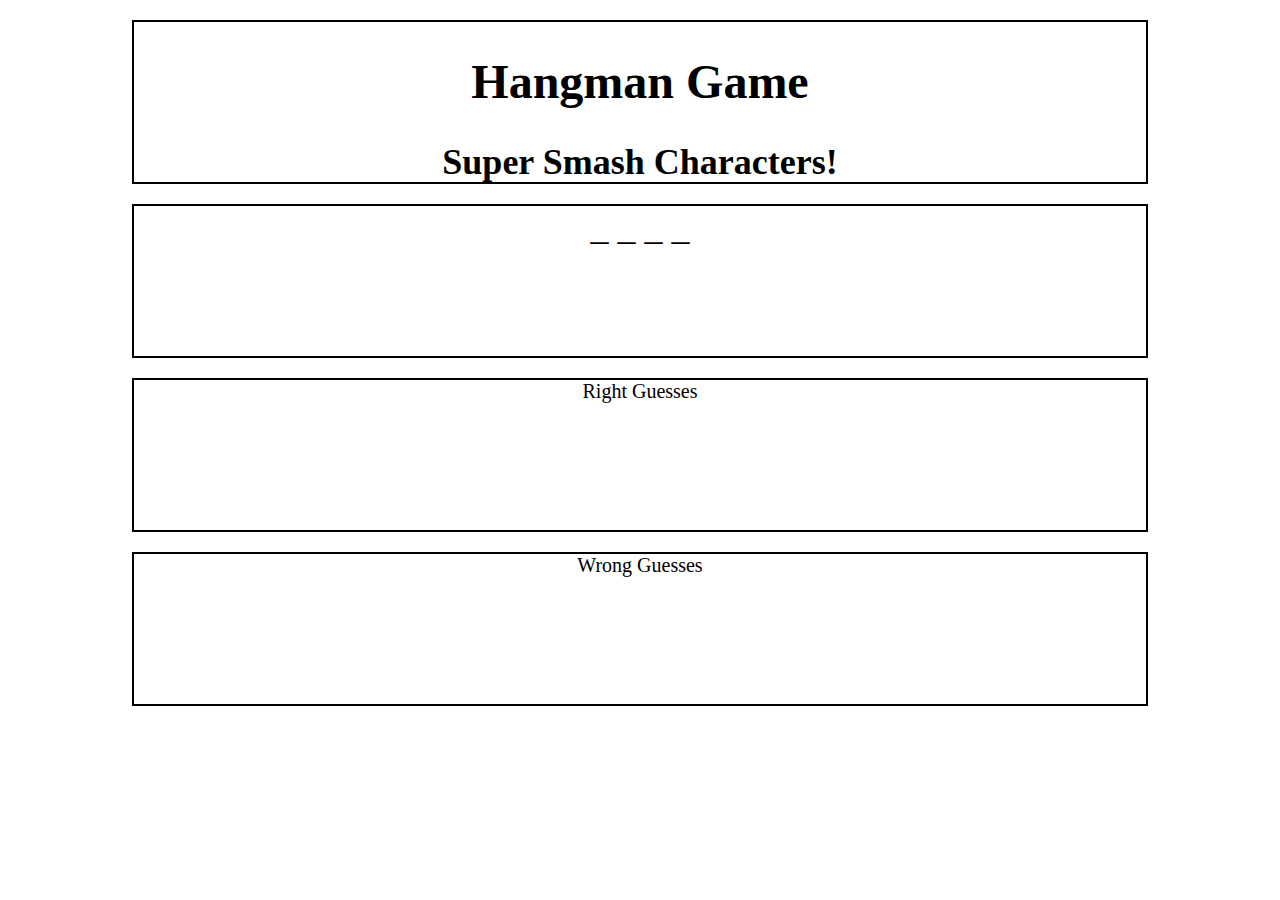
<file: index.html>
<html>
<head>
   <title>Hangman Game</title>
   <link rel = "stylesheet" type = "text/css" href = "assets/style.css">
   
   
   </head>
    <body>
        <div class="container">
            <header>
            <h1>Hangman Game</h1>
            <h2>Super Smash Characters!</h2>
            </header>
            <div class="underscores">_ _ _ _</div>
            <div class = "rightGuess">Right Guesses</div>
            <div class = "wrongGuess">Wrong Guesses</div>
        </div>
        <script src="js/javascript.js"></script>
        
        </body>
    
</html>
</file>
<file: assets/style.css>
header{
    border: 2px solid black;
    font-size: 24px;
    height: 160px;
    width: 80%;
    text-align: center;
    margin: 20px auto;
}
.underscores{
    border: 2px solid black;
    font-size: 36px;
    height: 150px;
    width: 80%;
    text-align: center;
    margin: 20px auto;
}
.rightGuess{
    border: 2px solid black;
    font-size: 20px;
    height: 150px;
    width: 80%;
    text-align: center;
    margin: 20px auto;
}
.wrongGuess{
    border: 2px solid black;
    font-size: 20px;
    height: 150px;
    width: 80%;
    text-align: center;
    margin: 20px auto;
}
</file>
